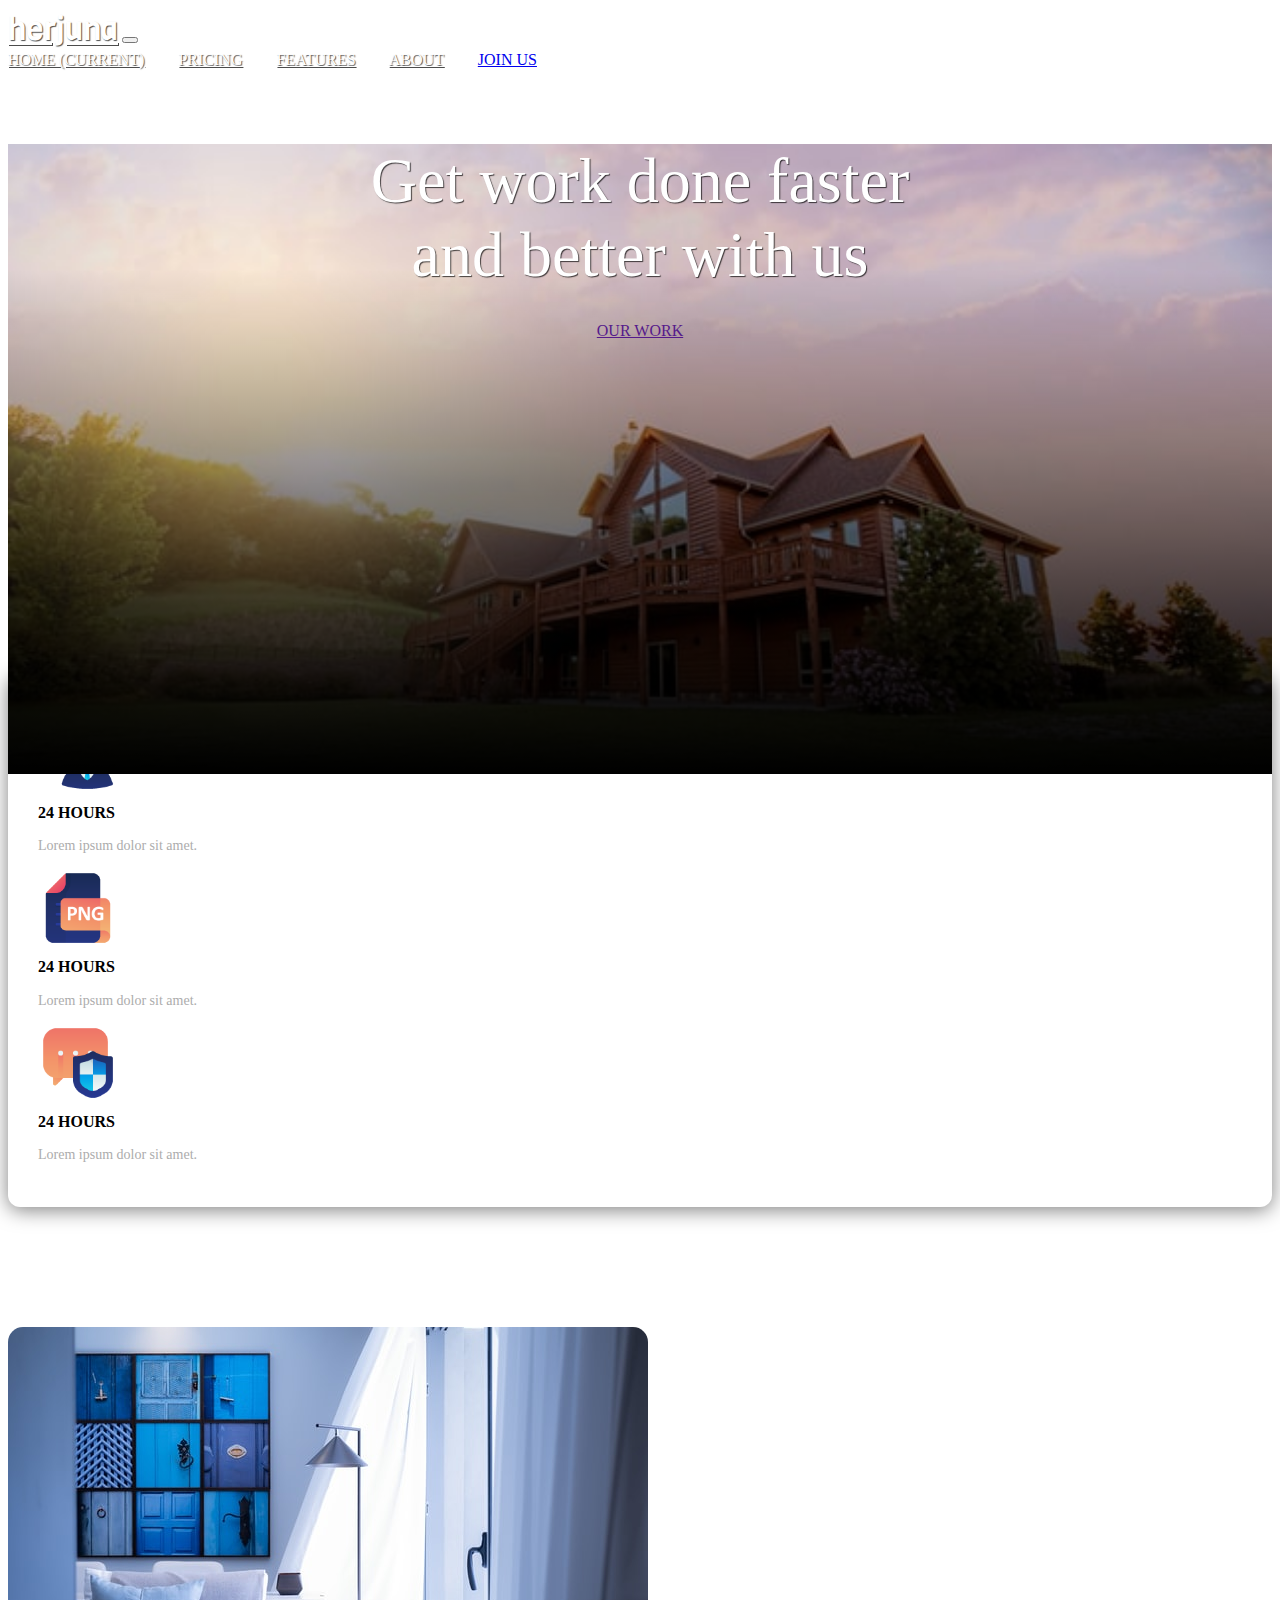
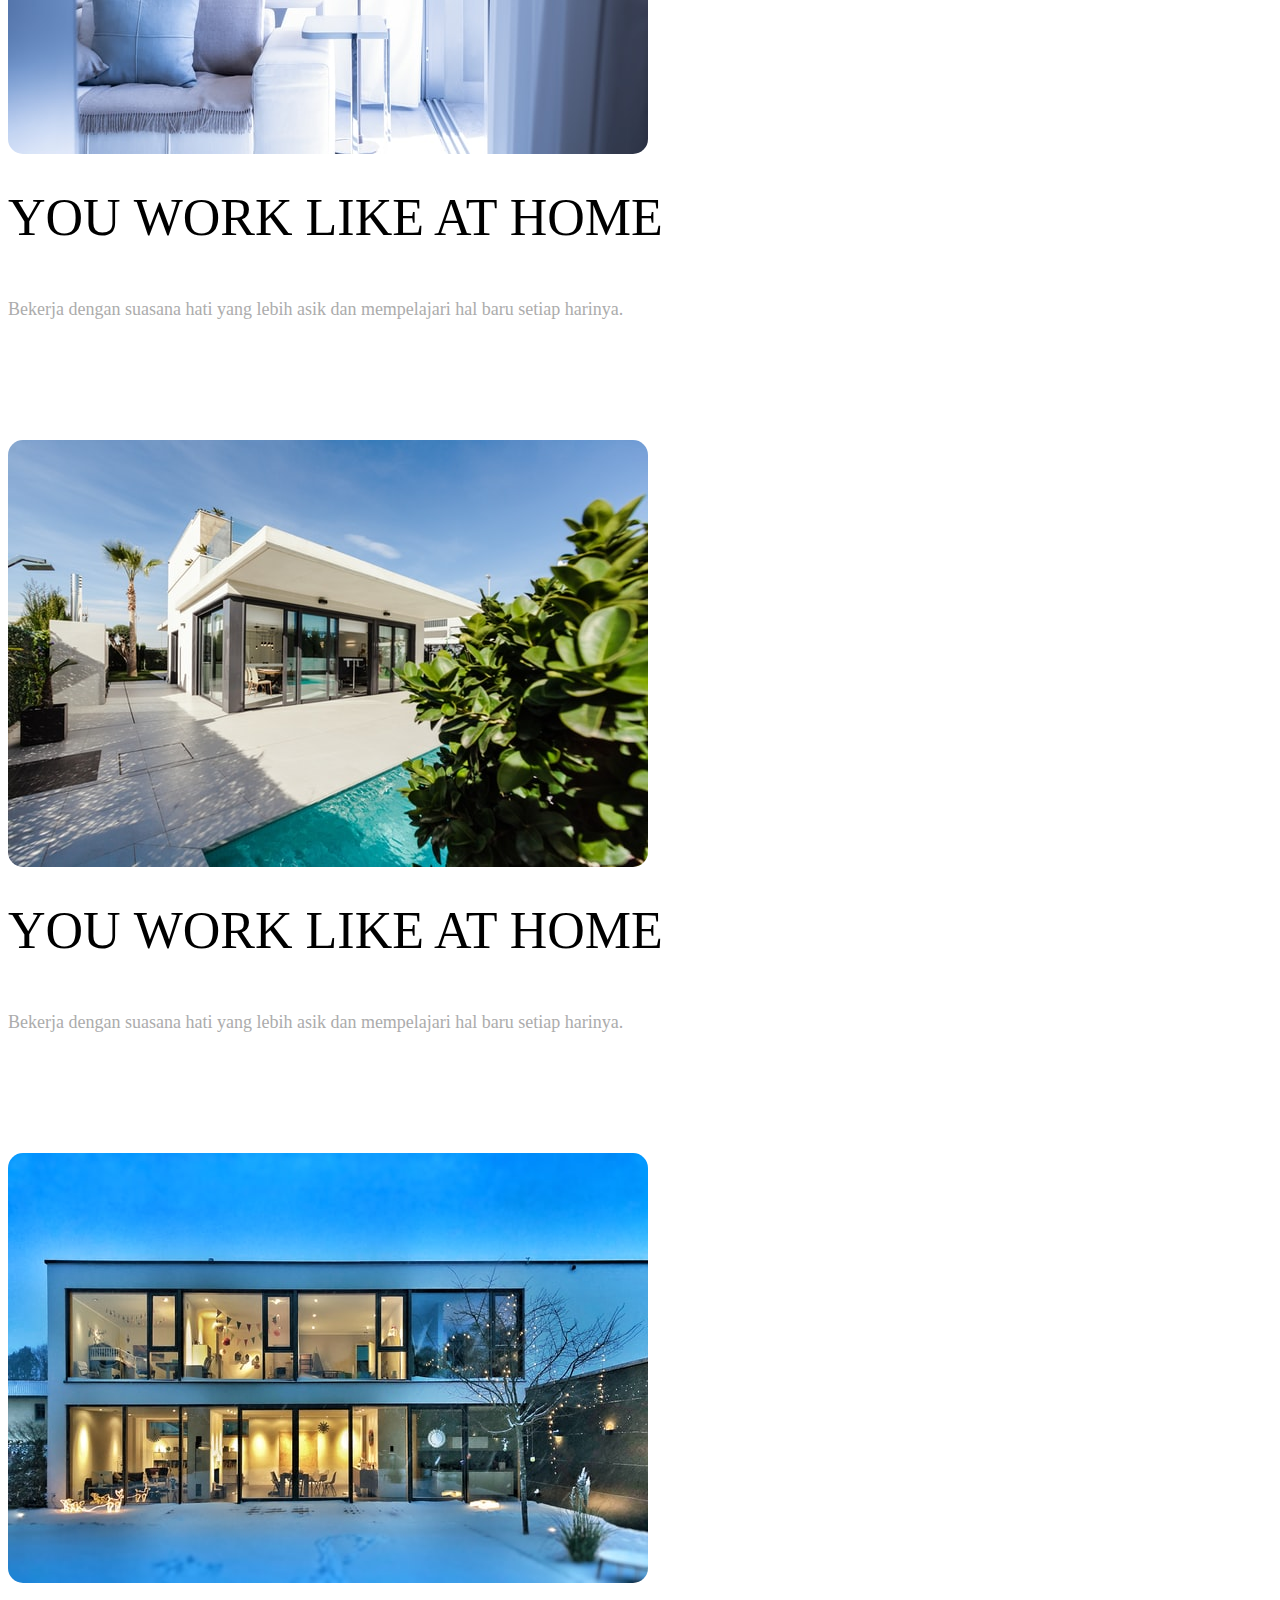
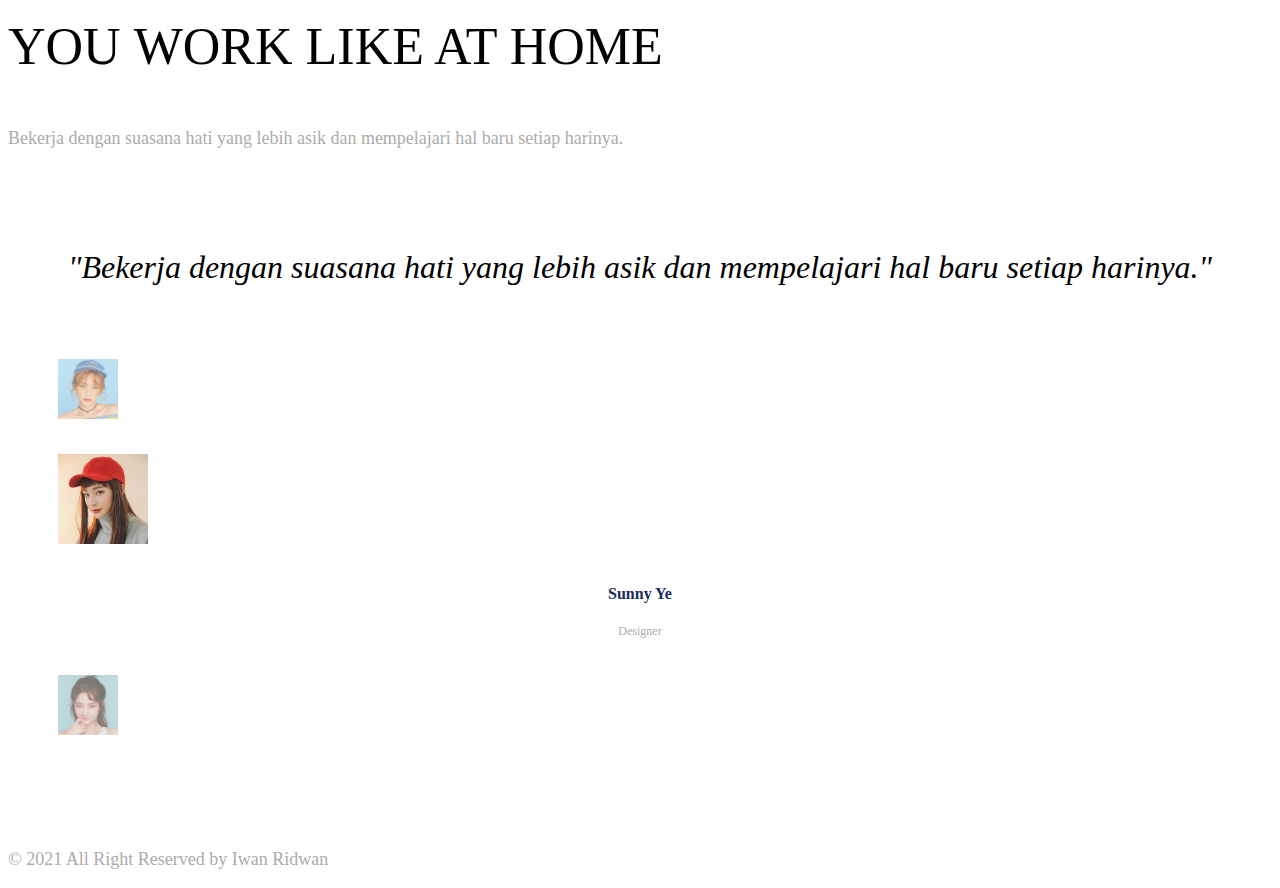
<file: index.html>
<!doctype html>
<html lang="en">

<head>
   <!-- Required meta tags -->
   <meta charset="utf-8">
   <meta name="viewport" content="width=device-width, initial-scale=1, shrink-to-fit=no">

   <!-- Bootstrap CSS -->
   <link rel="stylesheet" href="https://cdn.jsdelivr.net/npm/bootstrap@4.6.0/dist/css/bootstrap.min.css"
      integrity="sha384-B0vP5xmATw1+K9KRQjQERJvTumQW0nPEzvF6L/Z6nronJ3oUOFUFpCjEUQouq2+l" crossorigin="anonymous">

   <!-- My CSS -->
   <link rel="stylesheet" href="style.css">


   <!-- My Fonts -->
   <link href="https://fonts.googleapis.com/css2?family=Viga&display=swap" rel="stylesheet">


   <title>Landing Page</title>
</head>

<body>
   <!-- Navbar -->
   <nav class="navbar navbar-expand-lg navbar-light">
      <div class="container">
         <a class="navbar-brand" href="#">herjuna</a>
         <button class="navbar-toggler" type="button" data-toggle="collapse" data-target="#navbarNavAltMarkup"
            aria-controls="navbarNavAltMarkup" aria-expanded="false" aria-label="Toggle navigation">
            <span class="navbar-toggler-icon"></span>
         </button>
         <div class="collapse navbar-collapse" id="navbarNavAltMarkup">
            <div class="navbar-nav ml-auto">
               <a class="nav-link active" href="#">Home <span class="sr-only">(current)</span></a>
               <a class="nav-link" href="#">Pricing</a>
               <a class="nav-link" href="#">Features</a>
               <a class="nav-link" href="#">About</a>
               <a class="btn btn-primary tombol" href="login.html" target="_blank">Join US</a>
            </div>
         </div>
      </div>

   </nav>
   <!-- end Navbar -->

   <!-- Jumbotron -->
   <div class="jumbotron jumbotron-fluid">
      <div class="container">
         <h1 class="display-4">Get work done <span>faster</span><br>and <span>better</span> with us</h1>
         <a href="" class="btn btn-primary tombol">Our Work</a>
      </div>
   </div>
   <!-- enf Jumbotron -->

   <!-- Container -->
   <div class="container">
      <!-- Panel -->
      <div class="row justify-content-center">
         <div class="col-10 info-panel">
            <div class="row">
               <div class="col-lg">
                  <img src="img/employee.png" alt="employee" class="float-left">
                  <h4>24 Hours</h4>
                  <p>Lorem ipsum dolor sit amet.</p>
               </div>

               <div class="col-lg">
                  <img src="img/hires.png" alt="hight res" class="float-left">
                  <h4>24 Hours</h4>
                  <p>Lorem ipsum dolor sit amet.</p>
               </div>

               <div class="col-lg">
                  <img src="img/security.png" alt="secure" class="float-left">
                  <h4>24 Hours</h4>
                  <p>Lorem ipsum dolor sit amet.</p>
               </div>

            </div>
         </div>
      </div>
      <!-- end Panel -->


      <!-- WorkingSpace -->
      <div class="row workingspace">
         <div class="col-lg"><img src="img/ws.jpg" alt="workingspace" class="img-fluid"></div>
         <div class="col">
            <h3>you <span>work</span> like at <span>home</span></h3>
            <p>Bekerja dengan suasana hati yang lebih asik dan mempelajari hal baru setiap harinya.</p>
         </div>
      </div>

      <div class="row workingspace flex-row-reverse">
         <div class="col-lg"><img src="img/ws1.jpg" alt="workingspace" class="img-fluid"></div>
         <div class="col">
            <h3>you <span>work</span> like at <span>home</span></h3>
            <p>Bekerja dengan suasana hati yang lebih asik dan mempelajari
               hal baru setiap
               harinya.
            </p>

         </div>
      </div>

      <div class="row workingspace">
         <div class="col-lg"><img src="img/ws2.jpg" alt="workingspace" class="img-fluid"></div>
         <div class="col">
            <h3>you <span>work</span> like at <span>home</span></h3>
            <p>Bekerja dengan suasana hati yang lebih asik dan mempelajari hal baru setiap harinya.</p>
         </div>
      </div>
      <!-- end WorkingSpace -->

      <!-- Testimonial -->
      <section class="testimonial">
         <div class="row justify-content-center">
            <div class="col-lg-8">
               <h5>"Bekerja dengan suasana hati yang lebih asik dan mempelajari hal baru setiap harinya."</h5>
            </div>
         </div>

         <div class="row justify-content-center">
            <div class="col-lg-6 justify-content-center d-flex">

               <figure class="figure">
                  <img src="img/img1.png" class="figure-img img-fluid rounded-circle" alt="testi 1">
               </figure>
               <figure class="figure">
                  <img src="img/img2.png" class="figure-img img-fluid rounded-circle utama" alt="testi 2">
                  <figcaption class="figure-caption">
                     <h5>Sunny Ye</h5>
                     <p>Designer</p>
                  </figcaption>
               </figure>
               <figure class="figure">
                  <img src="img/img3.png" class="figure-img img-fluid rounded-circle" alt="testi 3">
               </figure>
            </div>
         </div>
      </section>
      <!-- end Testimonial -->


      <!-- footer -->
      <div class="row footer">
         <div class="col text-center">
            <p>&copy; 2021 All Right Reserved by Iwan Ridwan</p>
         </div>
      </div>
      <!-- end Footer  -->

   </div>
   <!-- end Container -->





































   <!-- Optional JavaScript; choose one of the two! -->

   <!-- Option 1: jQuery and Bootstrap Bundle (includes Popper) -->
   <script src="https://code.jquery.com/jquery-3.5.1.slim.min.js"
      integrity="sha384-DfXdz2htPH0lsSSs5nCTpuj/zy4C+OGpamoFVy38MVBnE+IbbVYUew+OrCXaRkfj"
      crossorigin="anonymous"></script>
   <script src="https://cdn.jsdelivr.net/npm/bootstrap@4.6.0/dist/js/bootstrap.bundle.min.js"
      integrity="sha384-Piv4xVNRyMGpqkS2by6br4gNJ7DXjqk09RmUpJ8jgGtD7zP9yug3goQfGII0yAns"
      crossorigin="anonymous"></script>

   <!-- Option 2: Separate Popper and Bootstrap JS -->
   <!--
    <script src="https://code.jquery.com/jquery-3.5.1.slim.min.js" integrity="sha384-DfXdz2htPH0lsSSs5nCTpuj/zy4C+OGpamoFVy38MVBnE+IbbVYUew+OrCXaRkfj" crossorigin="anonymous"></script>
    <script src="https://cdn.jsdelivr.net/npm/popper.js@1.16.1/dist/umd/popper.min.js" integrity="sha384-9/reFTGAW83EW2RDu2S0VKaIzap3H66lZH81PoYlFhbGU+6BZp6G7niu735Sk7lN" crossorigin="anonymous"></script>
    <script src="https://cdn.jsdelivr.net/npm/bootstrap@4.6.0/dist/js/bootstrap.min.js" integrity="sha384-+YQ4JLhjyBLPDQt//I+STsc9iw4uQqACwlvpslubQzn4u2UU2UFM80nGisd026JF" crossorigin="anonymous"></script>
    -->
</body>

</html>
</file>
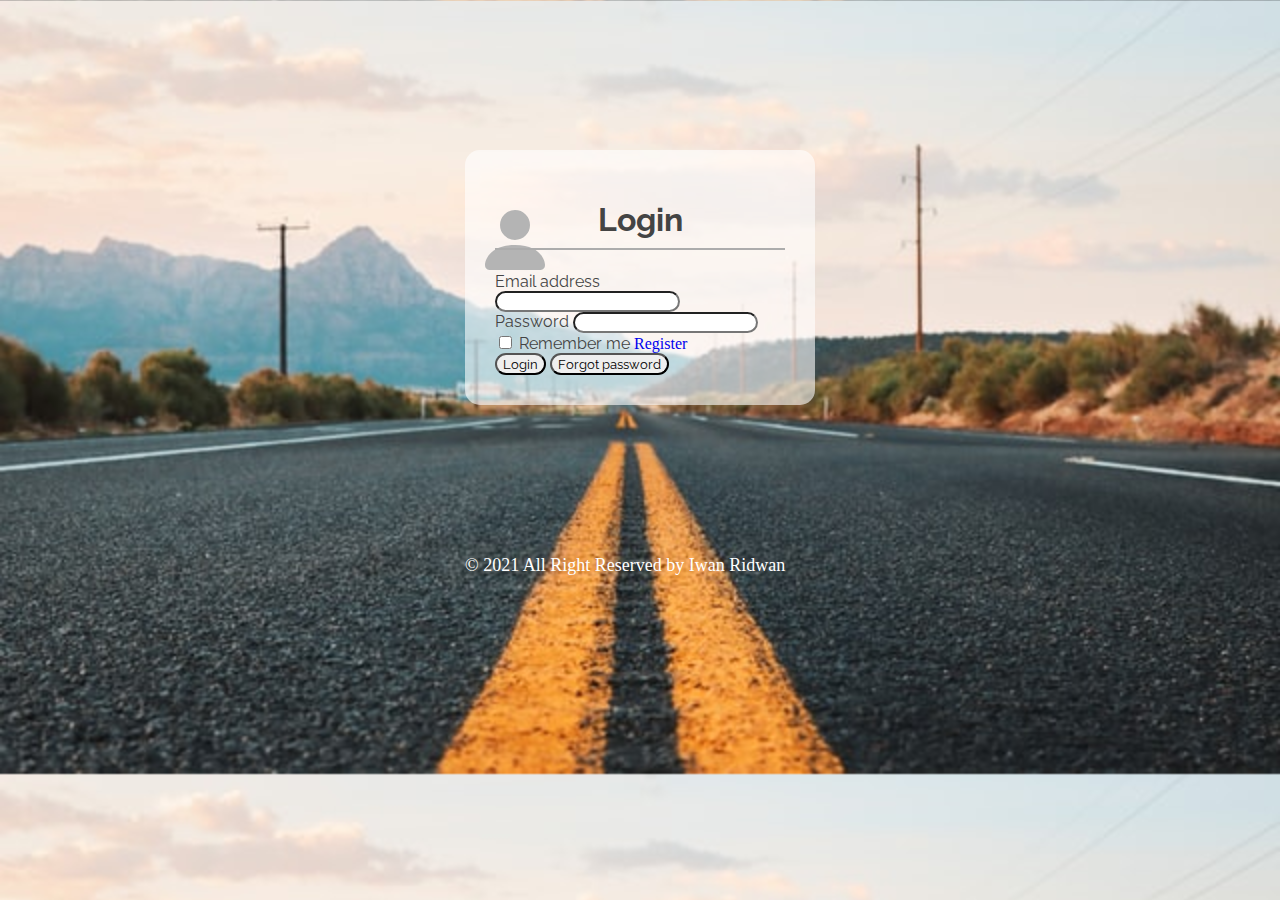
<file: login.html>
<!doctype html>
<html lang="en">

<head>
    <!-- Required meta tags -->
    <meta charset="utf-8">
    <meta name="viewport" content="width=device-width, initial-scale=1, shrink-to-fit=no">

    <!-- Bootstrap CSS -->
    <link rel="stylesheet" href="https://cdn.jsdelivr.net/npm/bootstrap@4.6.0/dist/css/bootstrap.min.css"
        integrity="sha384-B0vP5xmATw1+K9KRQjQERJvTumQW0nPEzvF6L/Z6nronJ3oUOFUFpCjEUQouq2+l" crossorigin="anonymous">
    <!-- My CSS -->
    <link rel="stylesheet" href="login.css">

    <!-- My Fonts -->
    <link href="https://fonts.googleapis.com/css2?family=Raleway:wght@800&family=Roboto+Mono:wght@600&display=swap"
        rel="stylesheet">

    <title>Log In</title>
</head>

<body>
    <div class="container">
        <!-- ICON -->
        <div class="row">
            <div class="col-12 text-center">
                <svg xmlns="http://www.w3.org/2000/svg" width="100" height="80" fill="currentColor"
                    class="bi bi-person-fill" viewBox="0 0 16 16">
                    <path d="M3 14s-1 0-1-1 1-4 6-4 6 3 6 4-1 1-1 1H3zm5-6a3 3 0 1 0 0-6 3 3 0 0 0 0 6z" />
                </svg>
            </div>
        </div>
        <!-- END ICON -->

        <div class="row">
            <div class="col-lg">
                <form>
                    <h1 class="h2">Login</h1>
                    <div class="form-group">
                        <label for="exampleInputEmail1">Email address</label>
                        <input type="email" class="form-control" id="exampleInputEmail1" aria-describedby="emailHelp">
                    </div>
                    <div class="form-group">
                        <label for="exampleInputPassword1">Password</label>
                        <input type="password" class="form-control" id="exampleInputPassword1">
                    </div>
                    <div class="form-group form-check">
                        <input type="checkbox" class="form-check-input" id="exampleCheck1">
                        <label class="form-check-label" for="exampleCheck1">Remember me</label>
                        <a href="#" class="float-right mr-3">Register</a>
                    </div>
                    <button type="submit" class="btn btn-primary btn-block">Login</button>
                    <button type="submit" class="btn btn-dark btn-block">Forgot password</button>

                </form>
            </div>
        </div>

    </div>

    <!-- footer -->
    <div class="row footer">
        <div class="col text-center">
            <p>&copy; 2021 All Right Reserved by Iwan Ridwan</p>
        </div>
    </div>
    <!-- end Footer  -->






















    <!-- Optional JavaScript; choose one of the two! -->

    <!-- Option 1: jQuery and Bootstrap Bundle (includes Popper) -->
    <script src="https://code.jquery.com/jquery-3.5.1.slim.min.js"
        integrity="sha384-DfXdz2htPH0lsSSs5nCTpuj/zy4C+OGpamoFVy38MVBnE+IbbVYUew+OrCXaRkfj"
        crossorigin="anonymous"></script>
    <script src="https://cdn.jsdelivr.net/npm/bootstrap@4.6.0/dist/js/bootstrap.bundle.min.js"
        integrity="sha384-Piv4xVNRyMGpqkS2by6br4gNJ7DXjqk09RmUpJ8jgGtD7zP9yug3goQfGII0yAns"
        crossorigin="anonymous"></script>

    <!-- Option 2: Separate Popper and Bootstrap JS -->
    <!--
    <script src="https://code.jquery.com/jquery-3.5.1.slim.min.js" integrity="sha384-DfXdz2htPH0lsSSs5nCTpuj/zy4C+OGpamoFVy38MVBnE+IbbVYUew+OrCXaRkfj" crossorigin="anonymous"></script>
    <script src="https://cdn.jsdelivr.net/npm/popper.js@1.16.1/dist/umd/popper.min.js" integrity="sha384-9/reFTGAW83EW2RDu2S0VKaIzap3H66lZH81PoYlFhbGU+6BZp6G7niu735Sk7lN" crossorigin="anonymous"></script>
    <script src="https://cdn.jsdelivr.net/npm/bootstrap@4.6.0/dist/js/bootstrap.min.js" integrity="sha384-+YQ4JLhjyBLPDQt//I+STsc9iw4uQqACwlvpslubQzn4u2UU2UFM80nGisd026JF" crossorigin="anonymous"></script>
    -->
</body>

</html>
</file>
<file: style.css>
/* Navbar */
.navbar {
  position: relative;
  z-index: 1;
}
.navbar-brand {
  font-family: 'Viga', sans-serif;
  font-size: 32px;
}


/* info panel */
.info-panel {
  box-shadow: 0 3px 20px rgba(0, 0, 0, .5);
  border-radius: 12px;
  margin-top: -100px;
  background-color: white;
  padding: 30px;
}

.info-panel img {
  width: 80px;
  height: 80px;
  margin-right: 20px;
}

.info-panel h4 {
  font-size: 16px;
  text-transform: uppercase;
  font-weight: bold;
  margin-top: 6px;
}

.info-panel p {
  font-size: 14px;
  color: #acacac;
  margin-top: -5px;
  font-weight: 200;
}

.col-lg {
  margin-top: 10px;
}



/* WorkingSpace */
.workingspace {
  margin-top: 120px;
  text-align: center;
}

.workingspace img {
  border-radius: 15px;
}

.workingspace h3 {
  font-size: 52px;
  font-weight: 200;
  text-transform: uppercase;
  margin-top: 30px;
}

.workingspace h3 span {
  font-weight: 500;
}

.workingspace p {
  font-size: 18px;
  font-weight: 200;
  color: #acacac;
  margin: 30px 0;
}


/* Testimonial */
.testimonial {
  margin-top: 100px;
}


.testimonial h5 {
  font-weight: 200;
  font-style: italic;
  font-size: 24px;
  text-align: center;
}

.testimonial figure img {
  width: 60px;
  margin: 20px 10px 10px;
  opacity: .6;
}

.testimonial figure img.utama {
  opacity: 1;
  width: 90px;
  margin-top: 5px;
}

.testimonial figure h5 {
  font-size: 16px;
  font-weight: bold;
  font-style: normal;
  color: #1C2C5D;
}


.testimonial figure p {
  font-size: 12px;
  color: #acacac;
  margin-top: -6px;
}

.testimonial figcaption {
    text-align: center;
}

/* footer */

.footer {
  margin-top: 100px;
}
.footer p {
  color: #acacac;
  font-size: 18px;
}

/* UTILITY */
.tombol {
  text-transform: uppercase;
  border-radius: 40px;
}


/* Jumbotron */
.jumbotron {
  background-image: url(img/home1.jpg);
  background-size: cover;
  height: 540px;
  text-align: center;
  position: relative;
}

.jumbotron .display-4 {
  color: white;
  margin-top: 150px;
  font-weight: 200;
  text-shadow: 1px 1px 1px rgba(0, 0, 0, .7);
  font-size: 40px;
  margin-bottom: 30px;
}

.jumbotron .display-4 span {
  font-weight: 500;
}

.jumbotron .container {
  z-index: 1;
  position: relative;
}
.jumbotron::after {
  content: '';
  display: block;
  width: 100%;
  height: 80%;
  background-image: linear-gradient(to top, rgba(0 ,0 ,0, 1), rgba(0, 0, 0, 0));
  position: absolute;
  bottom: 0;
}



/* DESKTOP VERSION */
@media (min-width: 992px) {
.navbar-brand, .nav-link {
  color: white !important;
  text-shadow: 1px 1px 1px rgba(0, 0, 0, .7);
}

.nav-link {
  text-transform: uppercase;
  margin-right: 30px;
}

.nav-link:hover::after {
  content: '';
  display:block;
  border-bottom: 3px solid #0B63DC;
  width: 50%;
  margin: auto;
  padding-bottom: 5px;
  margin-bottom: -8px;
}

.jumbotron {
    margin-top: -75px;
    height: 630px;
}

.jumbotron .display-4 {
  font-size: 4em;
}

.workingspace {
  text-align: left;
}

.testimonial h5 {
  font-size: 32px;
}
}
</file>
<file: login.css>
body {
    background-image: url(a.jpg);
    background-size: cover;
}

.row .col-12 {
    position: absolute;
    top: 50px;
    color: #444;
}

form h1 {
    text-align: center;
    border-bottom: 2px solid #acacac;
    padding-bottom: 10px;
    color: #444;
    font-family: 'Raleway', sans-serif; 
}

.col-lg{
    margin: 150px auto;
    padding: 30px;
    background-color: rgba(255, 255, 255, .6);
    border-radius: 15px;
}

.row {
    width: 350px;
    margin: auto;
    position: relative;
}

.form-group label {
        font-family: 'Raleway', sans-serif;
        color: #444;
}

.form-group input {
    border-radius: 50px;
    background-color: white;
}

.form-group a {
    font-family: Georgia, 'Times New Roman', Times, serif;
    text-decoration: none;
}

.form-group a:hover {
    color: #eee;
}

.btn {
    border-radius: 50px;
    font-family: 'Raleway', sans-serif;
}

/* footer */
.footer {
    margin-top: 100px;
}

.footer p {
    color: white;
    font-size: 18px;
}
</file>
